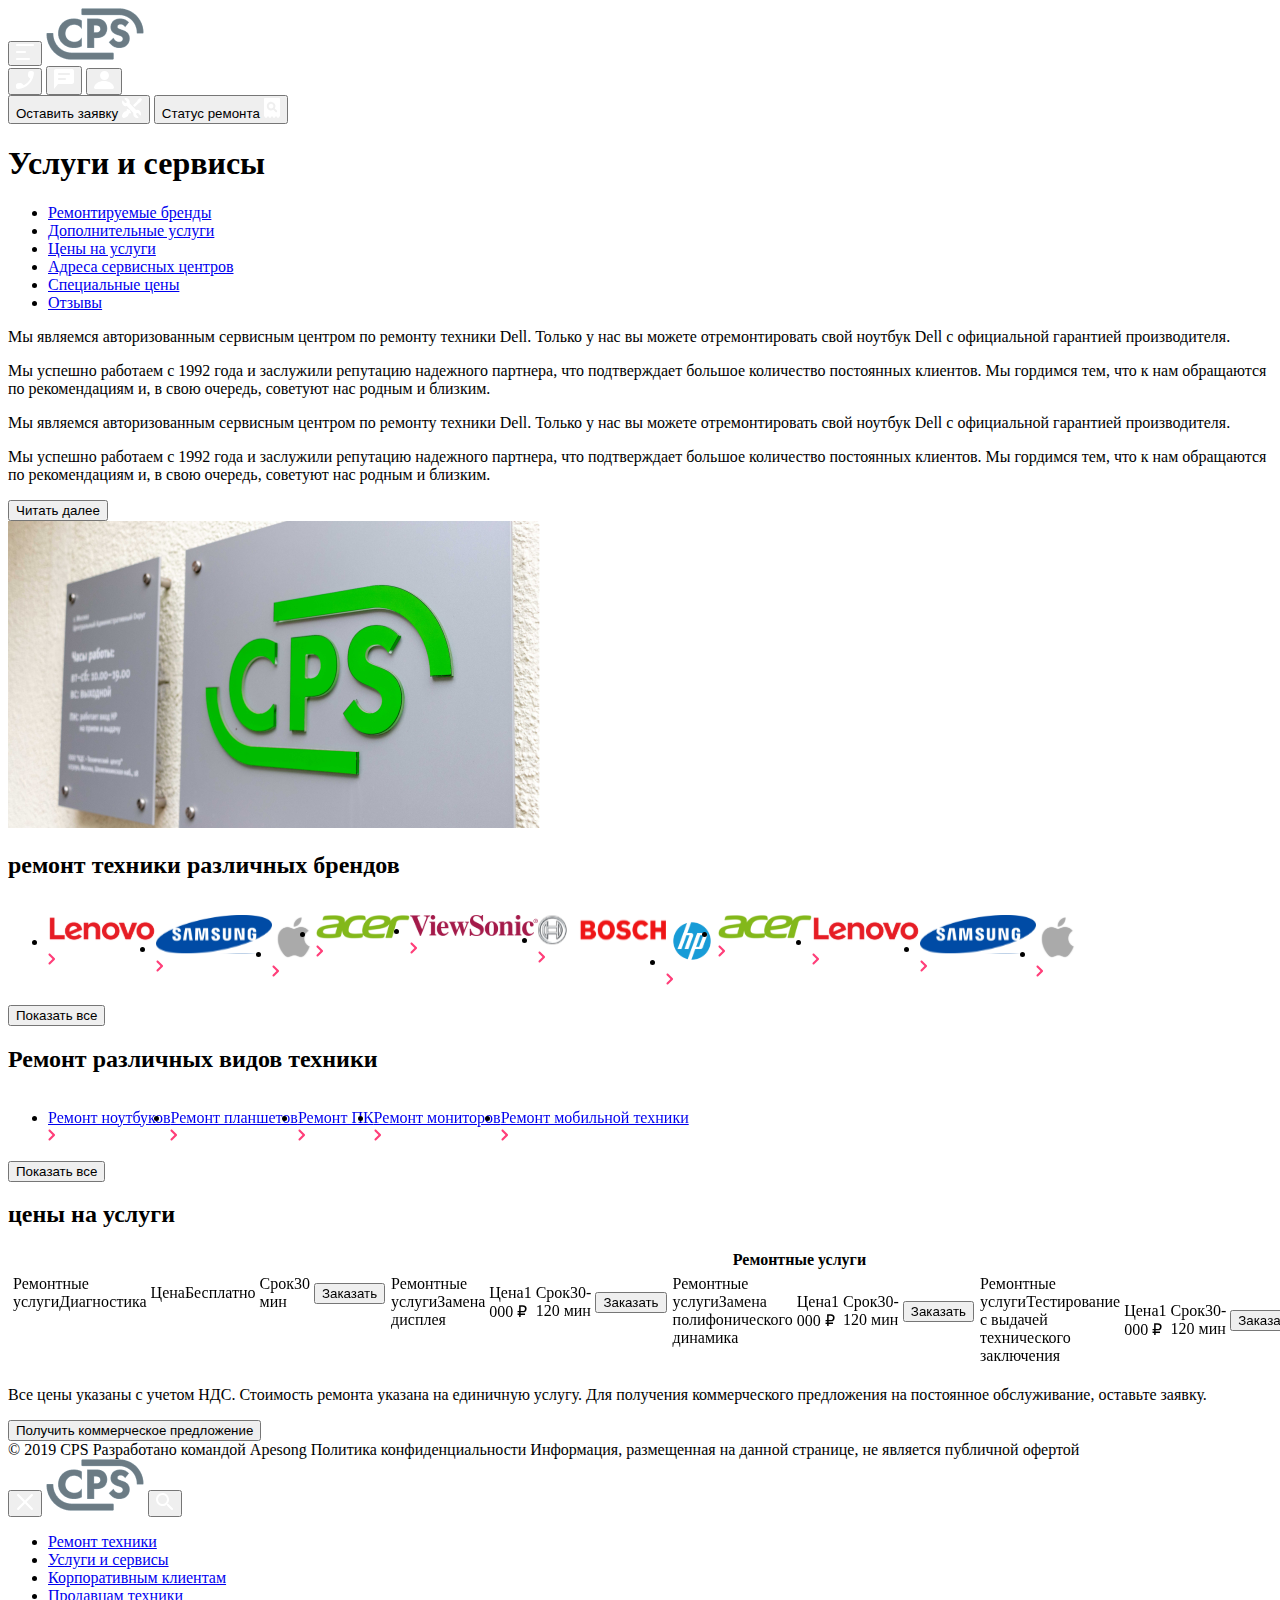
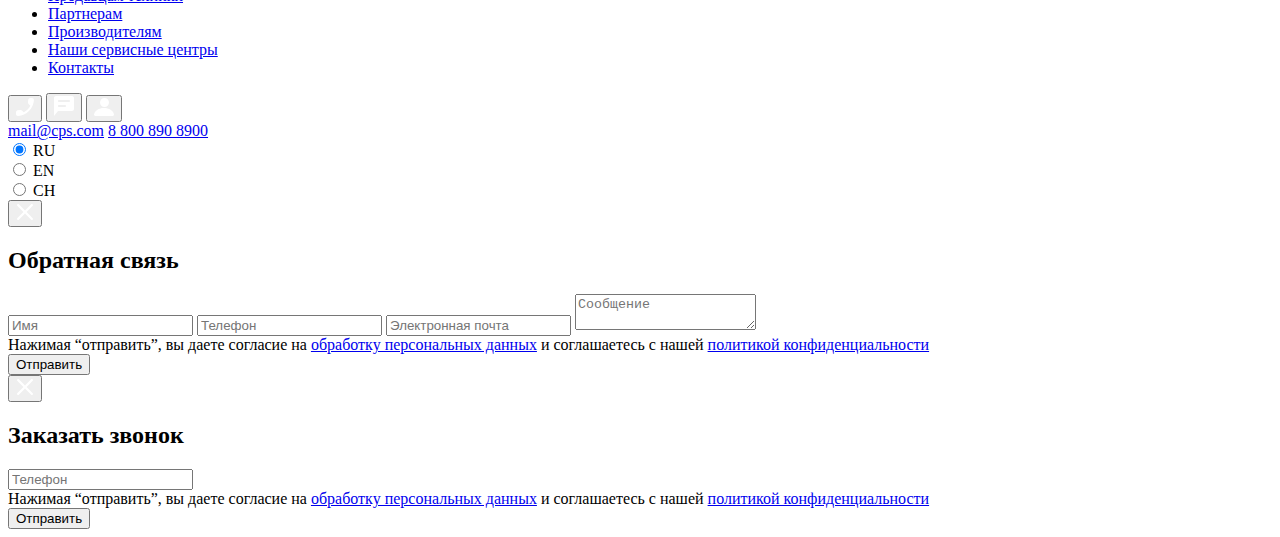
<file: block7/src/index.html>
<!DOCTYPE html>
<html lang="en">
<head>
    <meta charset="UTF-8">
    <meta name="viewport"
          content="width=device-width, user-scalable=no, initial-scale=1.0, maximum-scale=1.0, minimum-scale=1.0">
    <meta http-equiv="X-UA-Compatible" content="ie=edge">
    <link
        rel="stylesheet"
        href="https://cdn.jsdelivr.net/npm/swiper@8/swiper-bundle.min.css"
    />
    <title>Модуль 1.6</title>
</head>
<script src="https://cdn.jsdelivr.net/npm/swiper@8/swiper-bundle.min.js"></script>
<body>
    <div class="modal"></div>
    <div class="container">
        <header class="header">
            <div class="header-navbar"> 
                <div class="header-navbar__list">
                    <button class="template-icon">
                        <span class="template-icon__img template-icon_burger">
                            <img src="./img/button/burger.svg" alt="Меню">
                        </span>
                    </button>
                    <a class="logo-icon" href="#"><img class="logo" src="./img/logo.png" alt="ООО Рога и Копыта"></a>
                </div>
                <div class="header-navbar__list">
                        <button class="template-icon template-icon_call">
                            <span class="template-icon__img">
                                <img class="icon" src="./img/button/call.svg" alt="Звонок">
                            </span>
                        </button>
                        <button class="template-icon template-icon_feedback">
                            <span class="template-icon__img ">
                                <img class="icon" src="./img/button/chat.svg" alt="Чат">
                            </span>
                        </button>
                        <button class="template-icon">
                            <span class="template-icon__img">                                
                                <img class="icon" src="./img/button/profile.svg" alt="Профиль">
                            </span>
                        </button>
                </div>
                <div class="header-navbar__list">                            
                        <button class="template-icon">
                            <span class="template-icon__text">Оставить заявку</span>
                            <span class="template-icon__img">
                                <img src="./img/button/repair.svg" alt="Ремонт">
                            </span>
                        </button>
                        
                        <button class="template-icon">
                            <span class="template-icon__text">Статус ремонта</span>
                            <span class="template-icon__img">
                                <img class="icon" src="./img/button/checkstatus.svg" alt="Проверка статуса ремонта">
                            </span>
                        </button>
                </div>
            </div>
            <h1 class="title">
                Услуги и сервисы
            </h1>                               
        </header>            
        <nav class="navbar">
            <ul class="navbar__list">
                <li class="navbar__item"><a class="navbar__link" href="#brands">Ремонтируемые бренды</a></li>
                <li class="navbar__item"><a class="navbar__link" href="#types">Дополнительные услуги</a></li>
                <li class="navbar__item"><a class="navbar__link" href="#prices">Цены на услуги</a></li>
                <li class="navbar__item"><a class="navbar__link" href="#">Адреса сервисных центров</a></li>
                <li class="navbar__item"><a class="navbar__link" href="#">Специальные цены</a></li>
                <li class="navbar__item"><a class="navbar__link" href="#">Отзывы</a></li> 
            </ul>
        </nav> 
        <div class="wrapper"> 
        <main class="main-content">               
            <section class="section">                    
                <div class="section__container">
                    <div class="section__text-box">                   
                        <p class="section__paragraph">
                            Мы являемся авторизованным сервисным центром по ремонту техники Dell. Только у нас вы можете отремонтировать свой ноутбук Dell с официальной гарантией производителя.
                        </p>
                        <p class="section__paragraph">                    
                            Мы успешно работаем с 1992 года и заслужили репутацию надежного партнера, что подтверждает большое количество постоянных клиентов. Мы гордимся тем, что к нам обращаются по рекомендациям и, в свою очередь, советуют нас родным и близким.
                        </p>
                        <p class="section__paragraph">
                            Мы являемся авторизованным сервисным центром по ремонту техники Dell. Только у нас вы можете отремонтировать свой ноутбук Dell с официальной гарантией производителя.
                        </p>
                        <p class="section__paragraph">                    
                            Мы успешно работаем с 1992 года и заслужили репутацию надежного партнера, что подтверждает большое количество постоянных клиентов. Мы гордимся тем, что к нам обращаются по рекомендациям и, в свою очередь, советуют нас родным и близким.
                        </p>
                    </div>                 
                    <button class="section-button section-button_text section__button">
                        Читать далее
                    </button>
                </div>
                <div class="section__image-template">
                    <img class="image" src="./img/photo.png" alt="Сервисный центр">
                </div>
            </section>
            <section class="section section_column" id="brands">
                <h2 class="section__header">
                    ремонт техники различных брендов
                </h2>
                <div class="swiper" data-mobile="false">
                    <ul class="swiper__wrapper swiper__wrapper_brand swiper-wrapper">
                        <li class="swiper__item">
                            <a href="#" class="swiper__link">
                                <img src="./img/brands/lenovo.svg" alt="Brand" class="swiper__img">
                                <div class="swiper__btn">
                                    <img src="./img/button/dropdown.svg" alt="" class="icon">
                                </div>
                            </a>
                        </li>
                        <li class="swiper__item">
                            <a href="#" class="swiper__link">
                                <img src="./img/brands/samsung.svg" alt="Brand" class="swiper__img">
                                <div class="swiper__btn">
                                    <img src="./img/button/dropdown.svg" alt="" class="icon">
                                </div>
                            </a>
                        </li>
                        <li class="swiper__item">
                            <a href="#" class="swiper__link">
                                <img src="./img/brands/apple.svg" alt="Brand" class="swiper__img">
                                <div class="swiper__btn">
                                    <img src="./img/button/dropdown.svg" alt="" class="icon">
                                </div>
                            </a>
                        </li>
                        <li class="swiper__item">
                            <a href="#" class="swiper__link">
                                <img src="./img/brands/acer.svg" alt="Brand" class="swiper__img">
                                <div class="swiper__btn">
                                    <img src="./img/button/dropdown.svg" alt="" class="icon">
                                </div>
                            </a>
                        </li>
                        <li class="swiper__item">
                            <a href="#" class="swiper__link">
                                <img src="./img/brands/viewsonic.svg" alt="Brand" class="swiper__img">
                                <div class="swiper__btn">
                                    <img src="./img/button/dropdown.svg" alt="" class="icon">
                                </div>
                            </a>
                        </li>
                        <li class="swiper__item">
                            <a href="#" class="swiper__link">
                                <img src="./img/brands/bosch.svg" alt="Brand" class="swiper__img">
                                <div class="swiper__btn">
                                    <img src="./img/button/dropdown.svg" alt="" class="icon">
                                </div>
                            </a>
                        </li>
                        <li class="swiper__item">
                            <a href="#" class="swiper__link">
                                <img src="./img/brands/hp.svg" alt="Brand" class="swiper__img">
                                <div class="swiper__btn">
                                    <img src="./img/button/dropdown.svg" alt="" class="icon">
                                </div>
                            </a>
                        </li>
                        <li class="swiper__item">
                            <a href="#" class="swiper__link">
                                <img src="./img/brands/acer.svg" alt="Brand" class="swiper__img">
                                <div class="swiper__btn">
                                    <img src="./img/button/dropdown.svg" alt="" class="icon">
                                </div>
                            </a>
                        </li>
                        <li class="swiper__item">
                            <a href="#" class="swiper__link">
                                <img src="./img/brands/lenovo.svg" alt="Brand" class="swiper__img">
                                <div class="swiper__btn">
                                    <img src="./img/button/dropdown.svg" alt="" class="icon">
                                </div>
                            </a>
                        </li>
                        <li class="swiper__item">
                            <a href="#" class="swiper__link">
                                <img src="./img/brands/samsung.svg" alt="Brand" class="swiper__img">
                                <div class="swiper__btn">
                                    <img src="./img/button/dropdown.svg" alt="" class="icon">
                                </div>
                            </a>
                        </li>
                        <li class="swiper__item">
                            <a href="#" class="swiper__link">
                                <img src="./img/brands/apple.svg" alt="Brand" class="swiper__img">
                                <div class="swiper__btn">
                                    <img src="./img/button/dropdown.svg" alt="" class="icon">
                                </div>
                            </a>
                        </li>
                    </ul>
                    <div class="swiper-pagination"></div>                
                </div>
                <button class="section-button section-button_brand section__button">
                    Показать все
                </button>      
            </section>
            <section class="section section_column" id="types">
                <h2 class="section__header">
                    Ремонт различных видов техники
                </h2>
                <div class="swiper swiper_types" data-mobile="false">
                    <ul class="swiper__wrapper swiper__wrapper_types swiper-wrapper">
                        <li class="swiper__item swiper__item_types">
                            <a href="#" class="swiper__link swiper__link_types">
                                Ремонт ноутбуков
                                <div class="swiper__btn swiper__btn_types">
                                    <img src="./img/button/dropdown.svg" alt="" class="icon">
                                </div>
                            </a>
                        </li>
                        <li class="swiper__item swiper__item_types">
                            <a href="#" class="swiper__link swiper__link_types">
                                Ремонт планшетов
                                <div class="swiper__btn swiper__btn_types">
                                    <img src="./img/button/dropdown.svg" alt="" class="icon">
                                </div>
                            </a>
                        </li>
                        <li class="swiper__item swiper__item_types ">
                            <a href="#" class="swiper__link swiper__link_types">
                                Ремонт ПК
                                <div class="swiper__btn swiper__btn_types">
                                    <img src="./img/button/dropdown.svg" alt="" class="icon">
                                </div>
                            </a>
                        </li>
                        <li class="swiper__item swiper__item_types">
                            <a href="#" class="swiper__link swiper__link_types">
                                Ремонт мониторов
                                <div class="swiper__btn swiper__btn_types">
                                    <img src="./img/button/dropdown.svg" alt="" class="icon">
                                </div>
                            </a>
                        </li>
                        <li class="swiper__item swiper__item_types">
                            <a href="#" class="swiper__link swiper__link_types">
                                Ремонт мобильной техники
                                <div class="swiper__btn swiper__btn_types">
                                    <img src="./img/button/dropdown.svg" alt="" class="icon">
                                </div>
                            </a>                             
                        </li>
                    </ul>
                    <div class="swiper-pagination"></div>
                </div>
                <button class="section-button section-button_types section__button">
                    Показать все
                </button>  
            </section>
            <section class="section section_column" id="prices">
                <h2 class="section__header">
                    цены на услуги
                </h2>
                <table class="section-table">
                    <thead class="section-table__head">
                        <tr>
                            <th class="section-table__header">Ремонтные услуги</th>
                            <th class="section-table__header">Цена</th>
                            <th class="section-table__header">Срок</th>
                        </tr>
                    </thead>
                    <tbody class="section-table__body swiper-wrapper">
                        <tr class="section-table__row">
                            <td class="section-table__cell"><span class="section-table__span">Ремонтные услуги</span>Диагностика</td>
                            <td class="section-table__cell"><span class="section-table__span">Цена</span>Бесплатно</td>
                            <td class="section-table__cell"><span class="section-table__span">Срок</span>30 мин</td>
                            <td class="section-table__cell section-table__cell_btn"><button class="section-button section-button_order">Заказать</button> </td>                            
                        </tr>
                        <tr class="section-table__row">
                            <td class="section-table__cell"><span class="section-table__span">Ремонтные услуги</span>Замена дисплея</td>
                            <td class="section-table__cell"><span class="section-table__span">Цена</span>1 000 ₽</td>
                            <td class="section-table__cell"><span class="section-table__span">Срок</span>30-120 мин</td>
                            <td class="section-table__cell section-table__cell_btn"><button class="section-button section-button_order">Заказать</button> </td>                            
                        </tr>
                        <tr class="section-table__row">
                            <td class="section-table__cell"><span class="section-table__span">Ремонтные услуги</span>Замена полифонического динамика</td>
                            <td class="section-table__cell"><span class="section-table__span">Цена</span>1 000 ₽</td>
                            <td class="section-table__cell"><span class="section-table__span">Срок</span>30-120 мин</td>
                            <td class="section-table__cell section-table__cell_btn"><button class="section-button section-button_order">Заказать</button> </td>                            
                        </tr>
                        <tr class="section-table__row">
                            <td class="section-table__cell"><span class="section-table__span">Ремонтные услуги</span>Тестирование с выдачей технического заключения</td>
                            <td class="section-table__cell"><span class="section-table__span">Цена</span>1 000 ₽</td>
                            <td class="section-table__cell"><span class="section-table__span">Срок</span>30-120 мин</td>
                            <td class="section-table__cell section-table__cell_btn"><button class="section-button section-button_order">Заказать</button> </td>                            
                        </tr>
                        <tr class="section-table__row">
                            <td class="section-table__cell"><span class="section-table__span">Ремонтные услуги</span>Замена программного обеспечения</td>
                            <td class="section-table__cell"><span class="section-table__span">Цена</span>1 000 ₽</td>
                            <td class="section-table__cell"><span class="section-table__span">Срок</span>30-120 мин</td>
                            <td class="section-table__cell section-table__cell_btn"><button class="section-button section-button_order">Заказать</button></td>                            
                        </tr>
                        
                    </tbody>
                    <tfoot class="swiper-pagination swiper__table-pagination"></tfoot>
                </table>
                <p class="section__paragraph section__paragraph_disclaimer">
                    Все цены указаны с учетом НДС. Стоимость ремонта указана на единичную услугу. Для получения коммерческого предложения на постоянное обслуживание, оставьте заявку.
                </p>
                <button class="section-button section-button_commercial">
                    Получить коммерческое предложение
                </button> 
        </section>
  
        </main>
        <footer class="footer">
            <span class="footer__text">© 2019 CPS
Разработано командой Apesong</span>
            <span class="footer__text">Политика конфиденциальности</span>
            <span class="footer__text">Информация, размещенная на данной странице, не является публичной офертой</span>
        </footer>
    </div> 
        <aside class="burger">
            <nav class="burger-navbar">
                <div class="burger-navbar__list">
                    <button class="template-icon template-icon_close">
                        <span class="template-icon__img">
                            <img src="./img/button/back.svg" alt="Назад">
                        </span>
                    </button>
                    <a class="logo-icon" href="#"><img class="logo" src="./img/logo.png" alt="ООО Рога и Копыта"></a>
                    <button class="template-icon">
                        <span class="template-icon__img">
                            <img src="./img/button/search.svg" alt="Поиск">
                        </span>
                    </button>
                </div>
            </nav>
            <nav class="burger-menu__navbar">
                <ul class="burger-menu__list">
                    <li><a class="burger__link" href="#">Ремонт техники</a></li>
                    <li><a class="burger__link" href="#">Услуги и сервисы</a></li>
                    <li><a class="burger__link" href="#">Корпоративным клиентам</a></li>
                    <li><a class="burger__link" href="#">Продавцам техники</a></li>
                    <li><a class="burger__link" href="#">Партнерам</a></li>
                    <li><a class="burger__link" href="#">Производителям</a></li>
                    <li><a class="burger__link" href="#">Наши сервисные центры</a></li>
                    <li><a class="burger__link" href="#">Контакты</a></li>
                </ul>
            </nav>
            <div class="burger-footer">
                <nav class="burger-footer__list">
                    <button class="template-icon template-icon_call">
                        <span class="template-icon__img">
                            <img class="icon" src="./img/button/call.svg" alt="Звонок">
                        </span>
                    </button>
                    <button class="template-icon template-icon_feedback">
                        <span class="template-icon__img">
                            <img class="icon" src="./img/button/chat.svg" alt="Чат">
                        </span>
                    </button>
                    <button class="template-icon">
                        <span class="template-icon__img">                                
                            <img class="icon" src="./img/button/profile.svg" alt="Профиль">
                        </span>
                    </button>
                </nav>
                <div class="burger-footer__text-box">
                    <a class="burger-footer__link" href="#">mail@cps.com</a>           
                    <a class="burger-footer__link burger-footer__link_xl" href="#">8 800 890 8900</a>
                </div>            
                <form class="language-selector burger__lang-form">
                    <div class="language-selector__item">
                        <input type="radio" name="language" id="ru" checked>
                        <label for="ru">RU</label>
                    </div>
                    <div class="language-selector__item">
                        <input type="radio" name="language" id="eng">
                        <label for="eng">EN</label>
                    </div>
                    <div class="language-selector__item">
                        <input type="radio" name="language" id="ch">
                        <label for="ch">CH</label>
                    </div>
                </form>
            </div>    
        </aside>
        <aside class="aside aside_feedback">
            <div class="modal-form">
                <button class="template-icon modal-form__button template-icon_close">
                    <span class="template-icon__img">
                        <img src="./img/button/back.svg" alt="Меню">
                    </span>
                </button>
                <h2 class="modal-form__title">Обратная связь</h2>
                <form class="template-form">
                    <input class="template-form__input" type="text" placeholder="Имя">
                    <input class="template-form__input" type="text" placeholder="Телефон">
                    <input class="template-form__input" type="email" placeholder="Электронная почта">
                    <textarea class="template-form__input template-form__input_message" type="text" placeholder="Сообщение"></textarea>
                    <div class="template-form__text">Нажимая “отправить”, вы даете согласие на <a href="#" class="template-form__link">обработку персональных данных</a> и соглашаетесь с нашей <a href="#" class="template-form__link">политикой конфиденциальности</a></div>
                    <input class="modal-form__button section-button section-button_send" type="button" value="Отправить">
                </form>                
            </div>
        </aside>
        <aside class="aside aside_call">
            <div class="modal-form">
                <button class="template-icon modal-form__button template-icon_close">
                    <span class="template-icon__img">
                        <img src="./img/button/back.svg" alt="Меню">
                    </span>
                </button>
                <h2 class="modal-form__title">Заказать звонок</h2>
                <form class="template-form">
                    <input class="template-form__input" type="tel" placeholder="Телефон">
                    <div class="template-form__text">Нажимая “отправить”, вы даете согласие на <a href="#" class="template-form__link">обработку персональных данных</a> и соглашаетесь с нашей <a href="#" class="template-form__link">политикой конфиденциальности</a></div>
                    <input class="modal-form__button section-button section-button_send" type="button" value="Отправить">
                </form>
            </div>
        </aside>
    </div>
</body>
</html>
</file>
